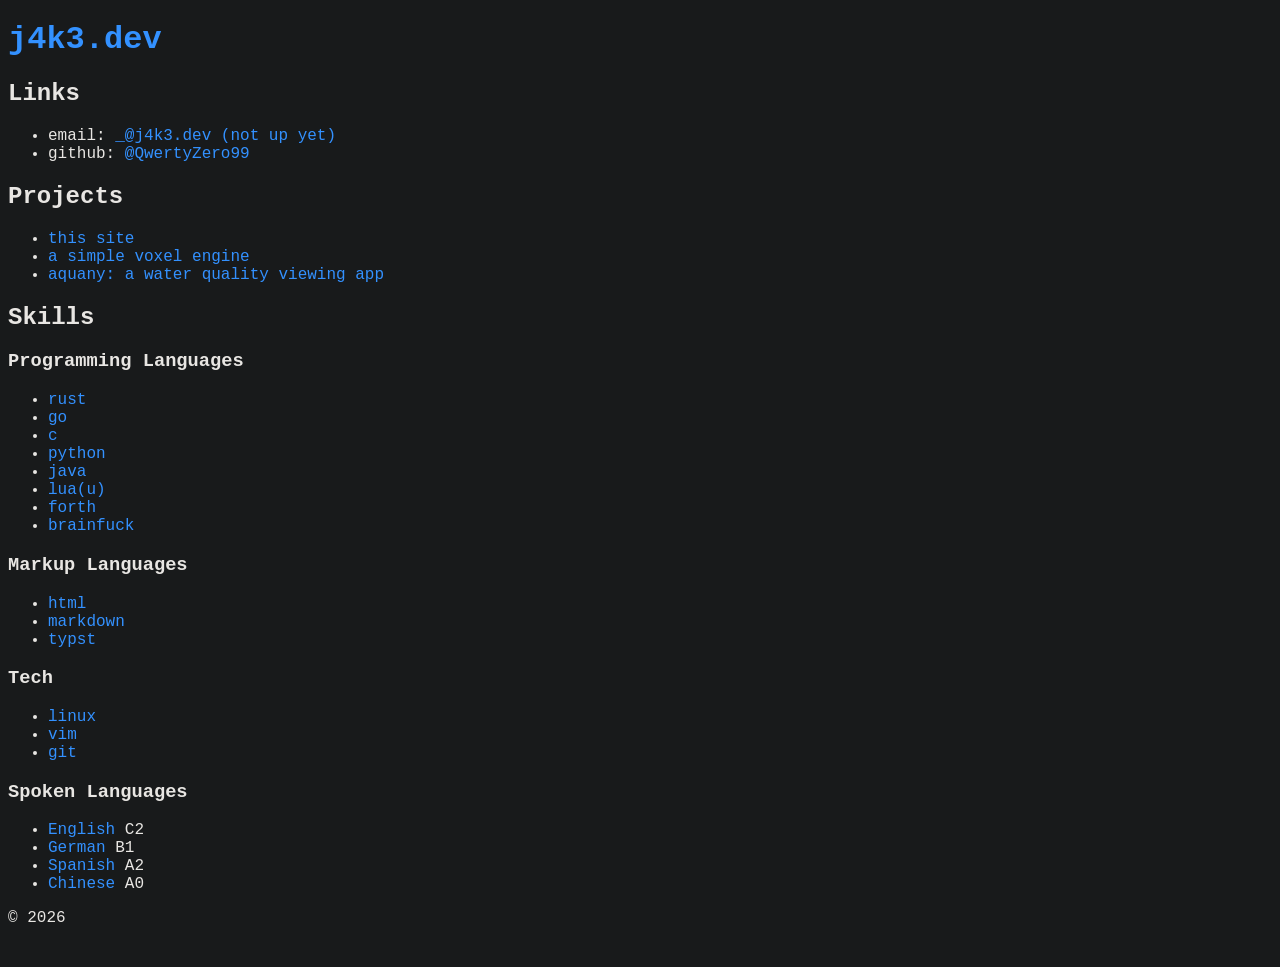
<file: index.html>
<!DOCTYPE html>
<html lang="en">
<head>
  <meta charset="UTF-8">
  <meta name="viewport" content="width=device-width, initial-scale=1">
  <meta name="description" content="Personal portfolio.">
  <title>j4k3.dev</title>
  <link rel="stylesheet" href="/style.css">
</head>
<body>
  <header>
    <h1><a class="home" href="/">j4k3.dev</a></h1>
  </header>

  <main>
    <section>
      <h2>Links</h2>
      <ul>
        <li>email: <a href="mailto:_@j4k3.dev">_@j4k3.dev (not up yet)</a></li>
        <li>github: <a href="https://github.com/QwertyZero99/" target="_blank" rel="noopener">@QwertyZero99</a></li>
      </ul>
    </section>

    <section>
      <h2>Projects</h2>
      <ul>
        <li><a href="https://github.com/QwertyZero99/j4k3.dev" target="_blank" rel="noopener">this site</a></li>
        <li><a href="https://github.com/QwertyZero99/simple-voxel-engine" target="_blank" rel="noopener">a simple voxel engine</a></li>
        <li><a href="https://aquany.app/" target="_blank" rel="noopener">aquany: a water quality viewing app</a></li>
      </ul>
    </section>

    <section>
      <h2>Skills</h2>
      <h3>Programming Languages</h3>
      <ul>
        <li><a href="https://rust-lang.org/">rust</a></li>
        <li><a href="https://go.dev/">go</a></li>
        <li><a href="https://www.c-language.org/">c</a></li>
        <li><a href="https://python.org/">python</a></li>
        <li><a href="https://java.com/">java</a></li>
        <li><a href="https://lua.org/">lua(u)</a></li>
        <li><a href="https://forth-standard.org/">forth</a></li>
        <li><a href="https://brainfuck.org/">brainfuck</a></li>
      </ul>
      <h3>Markup Languages</h2>
      <ul>
        <li><a href="https://en.wikipedia.org/wiki/HTML">html</a></li>
        <li><a href="https://daringfireball.net/projects/markdown/">markdown</a></li>
        <li><a href="https://typst.app/">typst</a></li>
      </ul>
      <h3>Tech</h2>
      <ul>
        <li><a href="https://www.linux.org/">linux</a></li>
        <li><a href="https://en.wikipedia.org/wiki/Vim_(text_editor)">vim</a></li>
        <li><a href="https://git-scm.com/">git</a></li>
      </ul>
      <h3>Spoken Languages</h2>
      <ul>
        <li><a href="https://en.wikipedia.org/wiki/English_language">English</a> C2</li>
        <li><a href="https://en.wikipedia.org/wiki/German_language">German</a> B1</li>
        <li><a href="https://en.wikipedia.org/wiki/Spanish_language">Spanish</a> A2</li>
        <li><a href="https://en.wikipedia.org/wiki/Standard_Chinese">Chinese</a> A0</li>
      </ul>
    </section>
  </main>

  <footer>
    <p>&copy; 2026</p>
  </footer>
</body>
</html>
</file>
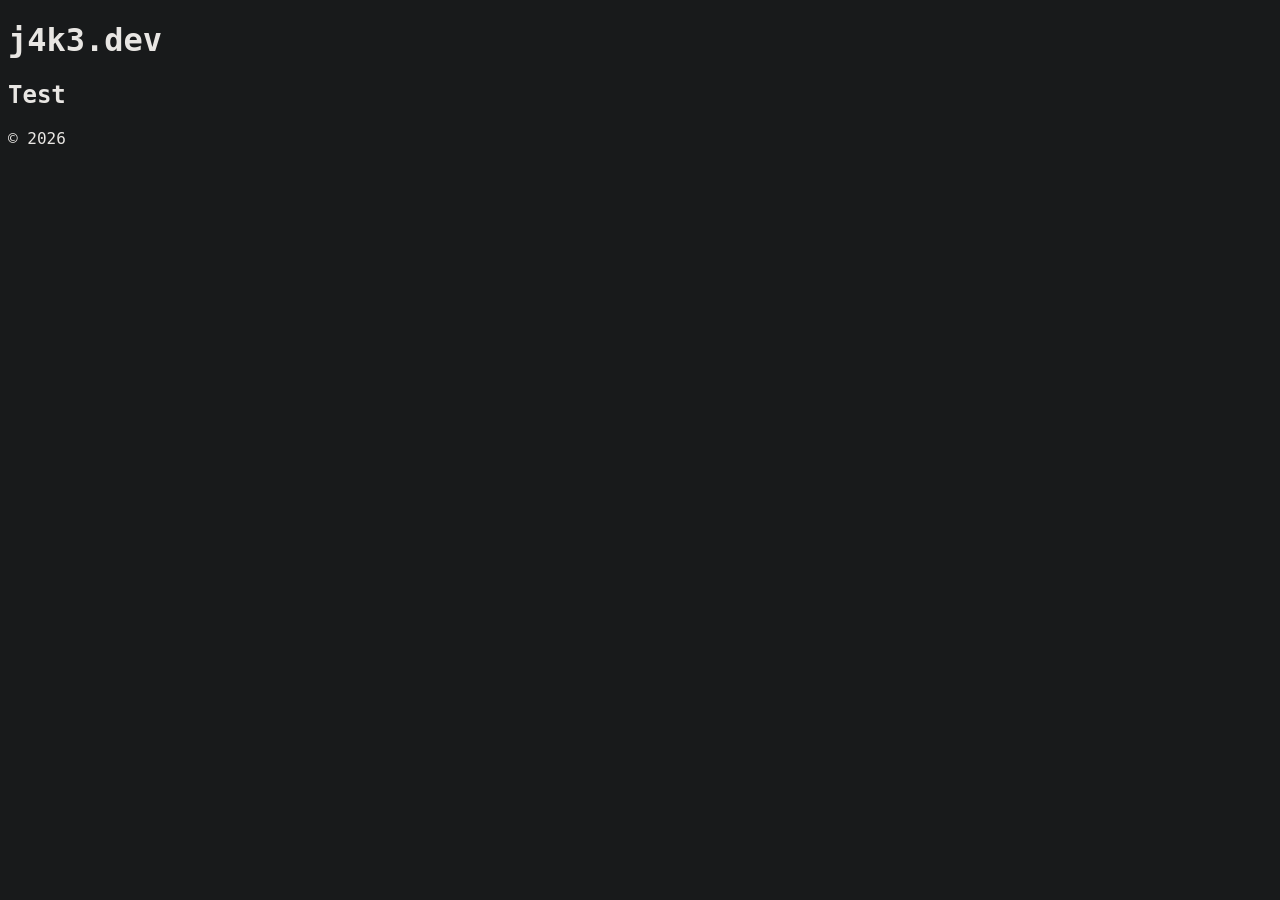
<file: test.html>
<!DOCTYPE html>
<html lang="en">
<head>
  <meta charset="UTF-8">
  <meta name="viewport" content="width=device-width, initial-scale=1">
  <meta name="description" content="Personal portfolio.">
  <title>j4k3.dev</title>
  <link rel="stylesheet" href="/style.css">
</head>
<body>
  <header>
    <h1>j4k3.dev</h1>
  </header>

  <main>
    <h2>Test</h2>
  </main>

  <footer>
    <p>&copy; 2026</p>
  </footer>
</body>
</html>
</file>
<file: style.css>
body {
  font-family: "JetBrains Mono", monospace;
  background-color: #181a1b;
  color: #e8e6e3;
}

a {
  color: #3391ff;
  text-decoration: none;
}

a:hover {
  text-decoration: underline;
}

/* Home links */
/*
a.home {
  color: inherit;
  text-decoration: none;
}

a.home:hover {
  text-decoration: none;
}
*/

::selection {
  background-color: #cc5500;
}

::-moz-selection {
  background-color: #cc5500;
}
</file>
